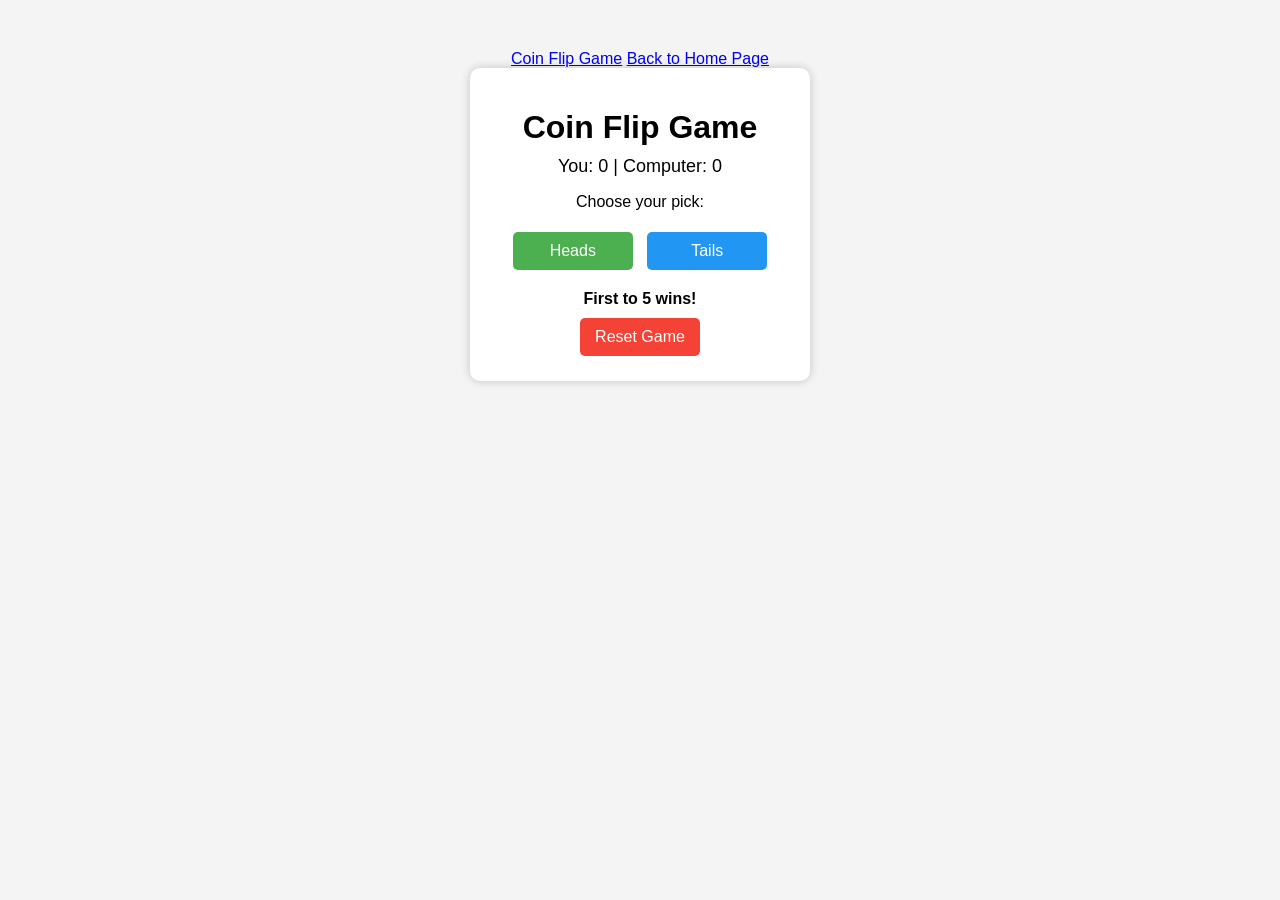
<file: AI.html>
<!DOCTYPE html>
<html lang="en">
<head>
<meta charset="UTF-8">
<title>Coin Flip Game</title>
<style>
    body {
        font-family: Arial, sans-serif;
        text-align: center;
        background: #f4f4f4;
        margin-top: 50px;
    }

    .container {
        background: white;
        padding: 20px;
        width: 300px;
        margin: auto;
        border-radius: 10px;
        box-shadow: 0 0 10px rgba(0,0,0,0.2);
    }

    h1 {
        margin-bottom: 10px;
    }

    .score {
        font-size: 18px;
        margin: 10px 0;
    }

    button {
        padding: 10px;
        margin: 5px;
        width: 120px;
        cursor: pointer;
        border: none;
        border-radius: 5px;
        font-size: 16px;
    }

    button:hover {
        opacity: 0.8;
    }

    .heads { background: #4CAF50; color: white; }
    .tails { background: #2196F3; color: white; }

    #message {
        margin-top: 15px;
        font-weight: bold;
    }

    #reset {
        margin-top: 10px;
        background: #f44336;
        color: white;
    }
</style>
</head>
<body>

    <!-- NAVIGATION -->
<div class="nav">

    <a href="#top">Coin Flip Game</a>
    <a href="index.html">Back to Home Page</a>
    
</div>

<div class="container">
    <h1>Coin Flip Game</h1>

    <div class="score">
        You: <span id="userScore">0</span> |
        Computer: <span id="compScore">0</span>
    </div>

    <p>Choose your pick:</p>

    <button class="heads" onclick="play('heads')">Heads</button>
    <button class="tails" onclick="play('tails')">Tails</button>

    <div id="message">First to 5 wins!</div>

    <button id="reset" onclick="resetGame()">Reset Game</button>
</div>

<script>
let userScore = 0;
let compScore = 0;
let gameOver = false;

function play(choice) {
    if (gameOver) return;

    const result = Math.random() < 0.5 ? "heads" : "tails";

    if (choice === result) {
        userScore++;
        document.getElementById("message").innerText = "You won this round! It was " + result + ".";
    } else {
        compScore++;
        document.getElementById("message").innerText = "Computer wins this round! It was " + result + ".";
    }

    document.getElementById("userScore").innerText = userScore;
    document.getElementById("compScore").innerText = compScore;

    checkWinner();
}

function checkWinner() {
    if (userScore === 5) {
        document.getElementById("message").innerText = "🎉 You win the game!";
        gameOver = true;
    } else if (compScore === 5) {
        document.getElementById("message").innerText = "💻 Computer wins the game!";
        gameOver = true;
    }
}

function resetGame() {
    userScore = 0;
    compScore = 0;
    gameOver = false;

    document.getElementById("userScore").innerText = 0;
    document.getElementById("compScore").innerText = 0;
    document.getElementById("message").innerText = "First to 5 wins!";
}
</script>

</body>
</html>
</file>
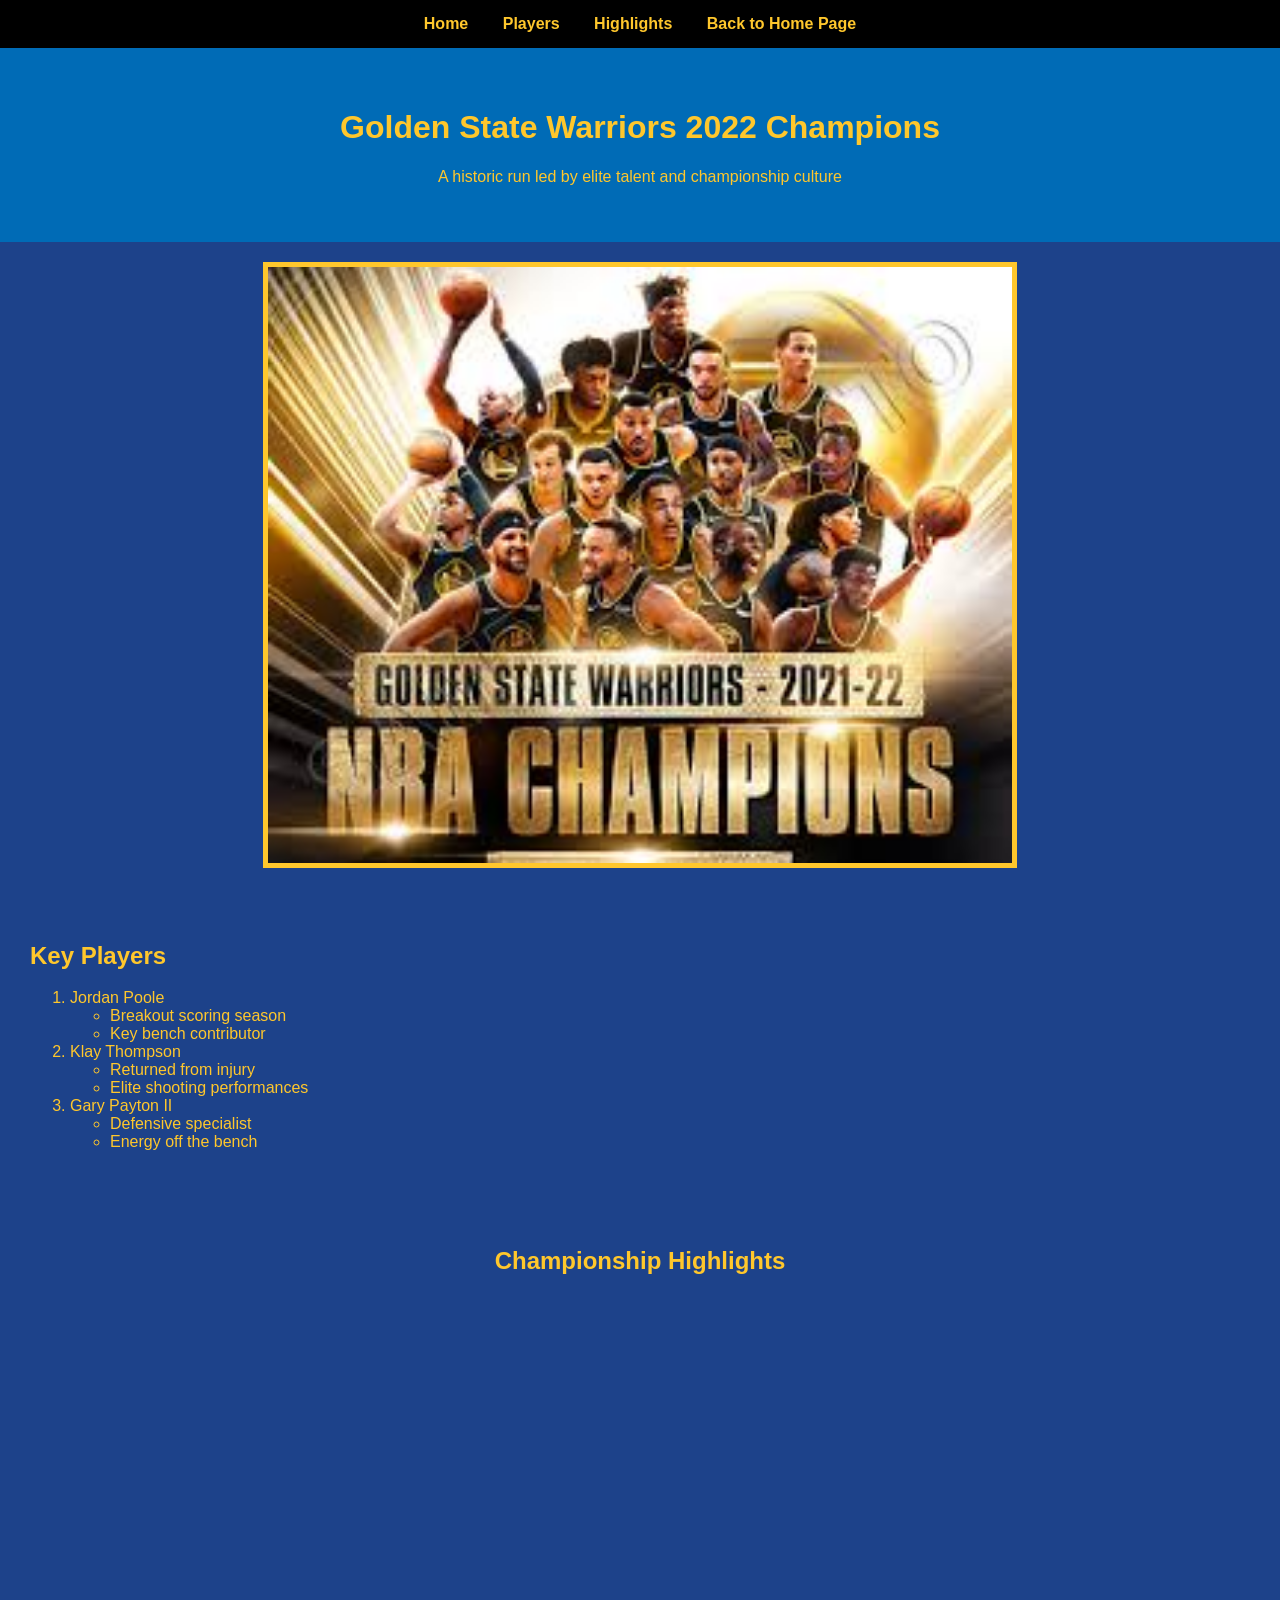
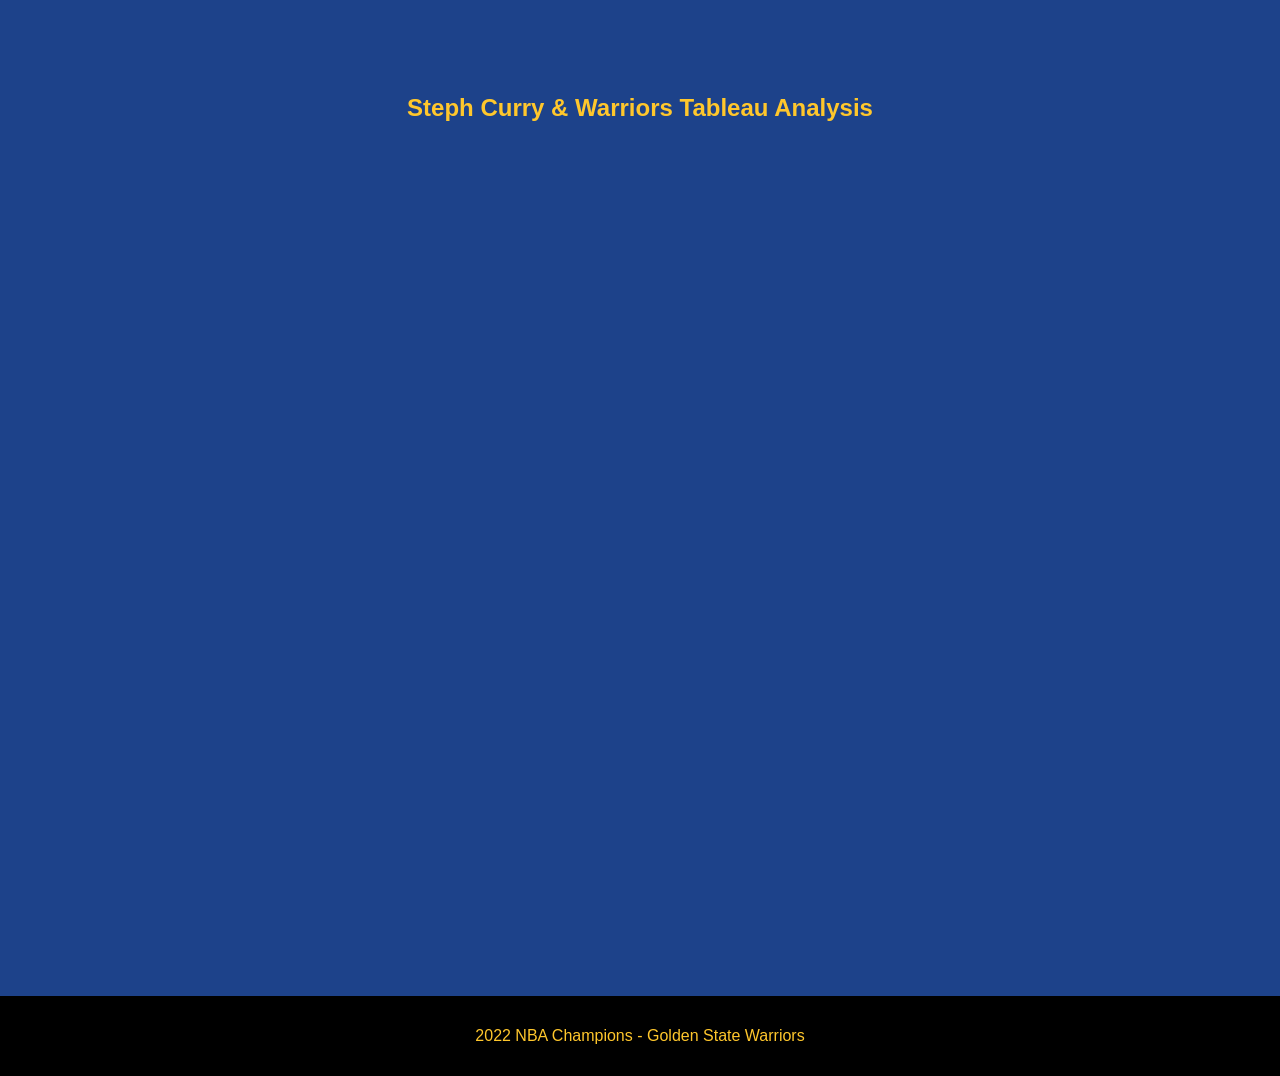
<file: FromScratch.html>
<!DOCTYPE html>
<html lang="en">
<head>
    <meta charset="UTF-8">
    <meta name="viewport" content="width=device-width, initial-scale=1.0">
    <title>Warriors 2022 Championship</title>
    <link rel="stylesheet" href="css/myStyles.css">
</head>
<body>

<!-- NAVIGATION -->
<div class="nav">

    <a href="#top">Home</a>
    <a href="#players">Players</a>
    <a href="#highlights">Highlights</a>
    <a href="index.html">Back to Home Page</a>
    
</div>

<!-- HEADER -->
<div class="header" id="top">
    <h1>Golden State Warriors 2022 Champions</h1>
    <p>A historic run led by elite talent and championship culture</p>
</div>

<!-- IMAGE -->
<div class="image-section">
    <img src="assets/img/images.jpeg" alt="Warriors Championship">
</div>

<!-- PLAYERS SECTION -->
<div class="players" id="players">
    <h2>Key Players</h2>

    <!-- ORDERED LIST WITH UNORDERED LIST INSIDE -->
    <ol>
        <li>Jordan Poole
            <ul>
                <li>Breakout scoring season</li>
                <li>Key bench contributor</li>
            </ul>
        </li>

        <li>Klay Thompson
            <ul>
                <li>Returned from injury</li>
                <li>Elite shooting performances</li>
            </ul>
        </li>

        <li>Gary Payton II
            <ul>
                <li>Defensive specialist</li>
                <li>Energy off the bench</li>
            </ul>
        </li>
    </ol>
</div>
<!-- VIDEO SECTION -->
<div class="video" id="highlights">
    <h2>Championship Highlights</h2>

    <iframe width="560" height="315"
        src="https://www.youtube.com/embed/xY320nr7cT4"
        title="Warriors Highlights"
        frameborder="0"
        allowfullscreen>
    </iframe>
</div>
<!-- 👇 PUT TABLEAU RIGHT HERE -->
<div class="tableau-section" id="tableau">
    <h2>Steph Curry & Warriors Tableau Analysis</h2>

    <iframe
        src="https://public.tableau.com/views/StephCurryandtheWarriors/CurrysDominance?:showVizHome=no&:embed=true"
        width="1000"
        height="800"
        frameborder="0">
    </iframe>
</div>

<!-- FOOTER -->
<div class="footer">
    <p>2022 NBA Champions - Golden State Warriors</p>
</div>

</body>
</html>
</file>
<file: css/myStyles.css>
/* GENERAL PAGE STYLE */
body {
    background-color: #1D428A; /* Warriors blue */
    color: #FFC72C; /* Warriors yellow */
    font-family: Arial, sans-serif;
    margin: 0;
}

/* NAV BAR */
.nav {
    background-color: #000000;
    padding: 15px;
    text-align: center;
}

.nav a {
    color: #FFC72C;
    margin: 0 15px;
    text-decoration: none;
    font-weight: bold;
}

/* HEADER */
.header {
    text-align: center;
    padding: 40px;
    background-color: #006BB6;
}

/* IMAGE SECTION */
.image-section {
    text-align: center;
    margin: 20px;
}

.image-section img {
    width: 60%;
    border: 5px solid #FFC72C;
}

/* PLAYERS SECTION */
.players {
    padding: 30px;
}

/* VIDEO SECTION */
.video {
    text-align: center;
    padding: 30px;
}

.tableau-section {
    text-align: center;
    margin: 50px 0;
}
/* FOOTER */
.footer {
    background-color: black;
    text-align: center;
    padding: 15px;
}
</file>
